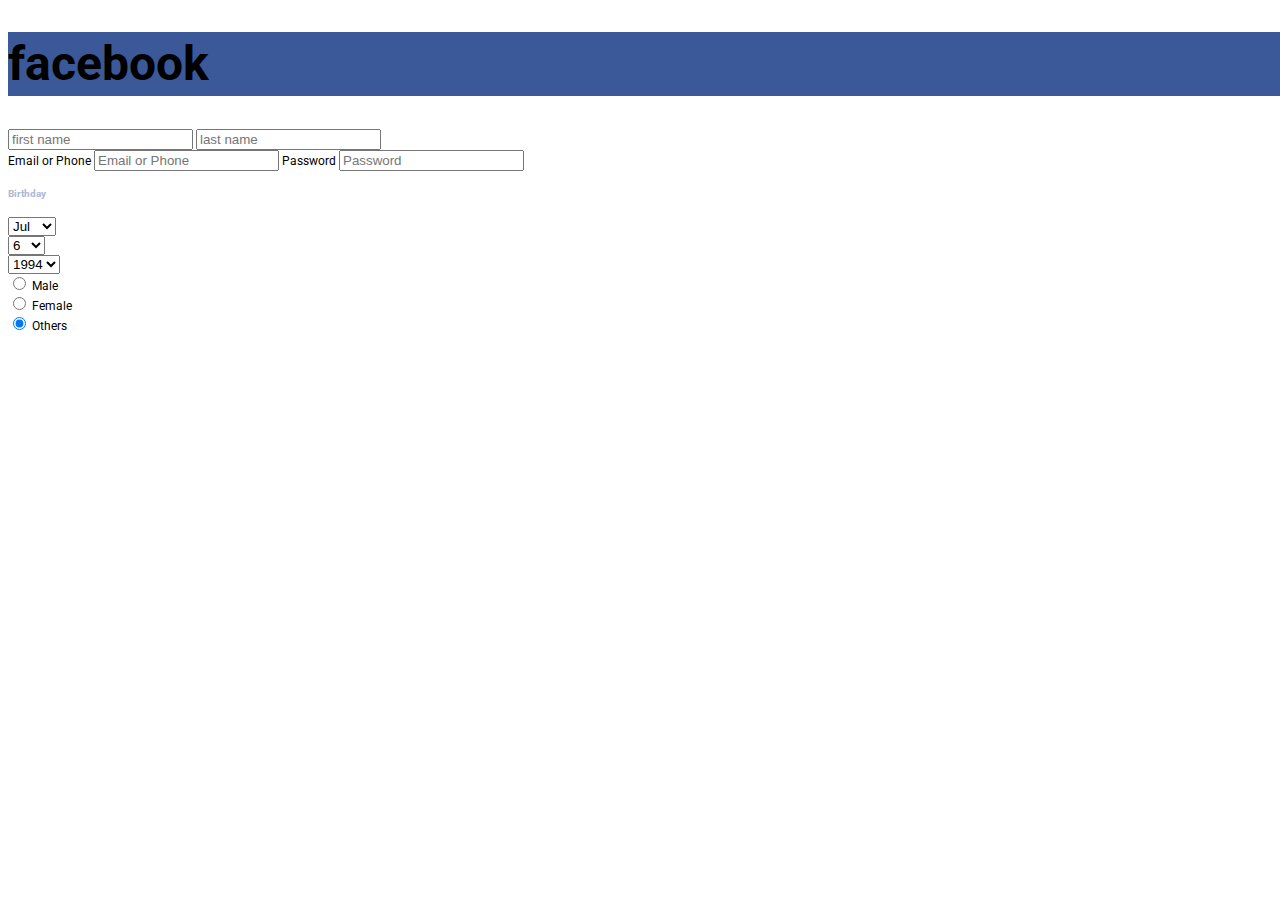
<file: index.html>
<!DOCTYPE html>
<html lang="en">
<head>
    <meta charset="UTF-8">
    <meta http-equiv="X-UA-Compatible" content="IE=edge">
    <meta name="viewport" content="width=device-width, initial-scale=1.0">
    <link href="https://cdn.jsdelivr.net/npm/bootstrap@5.1.3/dist/css/bootstrap.min.css" rel="stylesheet" integrity="sha384-1BmE4kWBq78iYhFldvKuhfTAU6auU8tT94WrHftjDbrCEXSU1oBoqyl2QvZ6jIW3" crossorigin="anonymous">
    <link rel="stylesheet" href="style.css">
    
    <title>Facebook</title>
</head>
<body>
    <main>
        <div class="col-sm-12 col-md-6">
            <h1 class="text-white bg-fb-blue logo p-3" style="width:200%">facebook</h1>
          </div>
          <form class="form-inline m-4 p-2" action="/action_page.php">
            
            <input class="p-2 me-3" type="email" id="email" 
                  placeholder="first name" name="email">
        
            
            <input class="p-2 me-3" type="password" id="pwd" 
                  placeholder="last name" name="pswd">
        
          </form>
        <div class="col-auto me-3">
            <label class="sr-only p-3 me-3 ms-4"  for="emailPhone">Email or Phone</label>
            <input type="text" class="ms-4 w-25 form-control form-control-sm ms-2 p-3 me-3" id="emailPhone" placeholder="Email or Phone">
            <label class="sr-only p-3 me-3 ms-4" for="password">Password</label>         
            <input type="text" class="w-25 ms-4 form-control form-control-sm ms-2 p-3" id="password" placeholder="Password">
                      
        </div>
        <form>
            
            
            <h5 class="fb-light-blue m-3 ms-4">Birthday</h3>
            <div class="form-row mb-3">
              <div class="col-auto pl-5 pr-5 ms-4">
                <select class="custom-select my-1" id="inlineFormCustomSelectPref">
                  <option value="1">Jan</option>
                  <option value="2">Feb</option>
                  <option value="3">Mar</option>
                  <option value="4">Apr</option>
                  <option value="5">May</option>
                  <option value="6">Jun</option>
                  <option value="7" selected>Jul</option>
                  <option value="8">Aug</option>
                  <option value="9">Sep</option>
                  <option value="10">Oct</option>
                  <option value="11">Nov</option>
                  <option value="12">Dec</option>
                </select>
              </div>
              <div class="col-auto pl-0 pr-0 ms-4">
                <select class="custom-select my-1" id="inlineFormCustomSelectPref">
                  <option value="1">1</option>
                  <option value="2">2</option>
                  <option value="3">3</option>
                  <option value="4">4</option>
                  <option value="5">5</option>
                  <option value="6" selected>6</option>
                  <option value="7">7</option>
                  <option value="8">8</option>
                  <option value="9">9</option>
                  <option value="10">10</option>
                  <option value="11">11</option>
                  <option value="12">12</option>
                  <option value="13">13</option>
                  <option value="14">14</option>
                  <option value="15">15</option>
                  <option value="16">16</option>
                  <option value="17">17</option>
                  <option value="18">18</option>
                  <option value="19">19</option>
                  <option value="20">20</option>
                  <option value="21">21</option>
                  <option value="22">22</option>
                  <option value="23">23</option>
                  <option value="24">24</option>
                  <option value="25">25</option>
                  <option value="26">26</option>
                  <option value="27">27</option>
                  <option value="28">28</option>
                  <option value="29">29</option>
                  <option value="30">30</option>
                  <option value="31">31</option>
                </select>
              </div>
              <div class="col-auto pl-0 pr-0 ms-4">
                <select class="custom-select my-1" id="inlineFormCustomSelectPref">
                  <option value="1985">1985</option>
                  <option value="1986">1986</option>
                  <option value="1987">1987</option>
                  <option value="1988">1988</option>
                  <option value="1989">1989</option>
                  <option value="1990">1990</option>
                  <option value="1991">1991</option>
                  <option value="1992">1992</option>
                  <option value="1993">1993</option>
                  <option value="1994" selected>1994</option>
                </select>
              </div>  
              <div class="form-check mt-5">
                <input class="form-check-input ms-2 my-1" type="radio" name="flexRadioDefault" id="flexRadioDefault1">
                <label class="form-check-label" for="flexRadioDefault1">
                  Male
                </label>
              </div>
              <div class="form-check">
                <input class="form-check-input ms-2" type="radio" name="flexRadioDefault" id="flexRadioDefault2" checked>
                <label class="form-check-label" for="flexRadioDefault2">
                  Female
                </label>
              </div>
              <div class="form-check">
                <input class="form-check-input ms-2" type="radio" name="flexRadioDefault" id="flexRadioDefault2" checked>
                <label class="form-check-label" for="flexRadioDefault2">
                  Others
                </label>
              </div>
        <!-- <div class="row bg-fb-blue pt-5">
          <div class="container">
            <div class="row no-gutters pl-2 pr-2">
              <div class="col-sm-12 col-md-6">
                <h1 class="text-white logo p-3">facebook</h1>
              </div>
              <div class="col-sm-12 col-md-6">
                <form class="float-right">
                  <div class="form-row">
                    <div class="col-auto">
                      <label class="sr-only" for="emailPhone">Email or Phone</label>
                      <input type="text" class="w-25 form-control form-control-sm mb-2" id="emailPhone" placeholder="Email or Phone">
                    </div>
                    <div class="col-auto">
                      <label class="sr-only" for="password">Password</label>
                      <div class="input-group">
                         <input type="text" class="w-25 form-control form-control-sm col-md-6" id="emailPhone" placeholder="Email or Phone"> 
                         <input type="text" class="w-25 form-control form-control-sm mb-2" id="password" placeholder="Password">
                      </div>
                    </div>
                    <div class="col-auto">
                      <input type="submit" id="submit" class="btn btn-sm btn-fb mb-2 align-bottom" value="Log In">
                    </div>
                  </div>
                </form>
              </div>
            </div>
          </div>
        </div>
        <div style="background-color: #edf0f5;">
          <div class="container">
            <div class="row no-gutters">
              <div class="col-sm-12 col-md-6 mt-5 pr-5">
                <h2>Connect with friends and the world around you on Facebook.</h2>
                <ul class="list-group">
                  <li class="list-group-item bg-transparent border-0 pl-0">
                    <i class="far fa-newspaper fa-3x align-middle"></i>
                    <span class="ml-2"><strong>See photos and updates</strong> from friends in News Feed.</span>
                  </li>
                  <li class="list-group-item bg-transparent border-0 pl-0">
                    <i class="far fa-star fa-3x align-middle"></i>
                    <span class="ml-2"><strong>Share what's new</strong> in your life on your Timeline.</span>
                  </li>
                  <li class="list-group-item bg-transparent border-0 pl-0">
                    <i class="fas fa-vector-square fa-3x align-middle"></i>
                    <span class="ml-2"><strong>Find more</strong> of what you're looking for with Facebook Search.</span>
                  </li>          
                </ul>
              </div>
              <div class="col-sm-12 col-md-6 mt-3">
                <h1>Sign Up</h1>
                <h6>It's free and always will be.</h6>
                <form>
                  <div class="form-row">
                    <div class="form-group col-md-6">
                      <input type="text" class="form-control" id="fname" placeholder="First Name">
                    </div>
                    <div class="form-group col-md-6">
                      <input type="text" class="form-control" id="lname" placeholder="Last Name">
                    </div>
                  </div>
                  <div class="form-group">
                    <input type="text" class="form-control" id="phoneEmail" placeholder="Mobile number or email">
                  </div>
                  <div class="form-group">
                    <input type="password" class="form-control" placeholder="New password">
                  </div>
                  <h5 class="fb-light-blue">Birthday</h3>
                  <div class="form-row mb-3">
                    <div class="col-auto pl-0 pr-0">
                      <select class="custom-select my-1" id="inlineFormCustomSelectPref">
                        <option value="1">Jan</option>
                        <option value="2">Feb</option>
                        <option value="3">Mar</option>
                        <option value="4">Apr</option>
                        <option value="5">May</option>
                        <option value="6">Jun</option>
                        <option value="7" selected>Jul</option>
                        <option value="8">Aug</option>
                        <option value="9">Sep</option>
                        <option value="10">Oct</option>
                        <option value="11">Nov</option>
                        <option value="12">Dec</option>
                      </select>
                    </div>
                    <div class="col-auto pl-0 pr-0">
                      <select class="custom-select my-1" id="inlineFormCustomSelectPref">
                        <option value="1">1</option>
                        <option value="2">2</option>
                        <option value="3">3</option>
                        <option value="4">4</option>
                        <option value="5">5</option>
                        <option value="6" selected>6</option>
                        <option value="7">7</option>
                        <option value="8">8</option>
                        <option value="9">9</option>
                        <option value="10">10</option>
                        <option value="11">11</option>
                        <option value="12">12</option>
                        <option value="13">13</option>
                        <option value="14">14</option>
                        <option value="15">15</option>
                        <option value="16">16</option>
                        <option value="17">17</option>
                        <option value="18">18</option>
                        <option value="19">19</option>
                        <option value="20">20</option>
                        <option value="21">21</option>
                        <option value="22">22</option>
                        <option value="23">23</option>
                        <option value="24">24</option>
                        <option value="25">25</option>
                        <option value="26">26</option>
                        <option value="27">27</option>
                        <option value="28">28</option>
                        <option value="29">29</option>
                        <option value="30">30</option>
                        <option value="31">31</option>
                      </select>
                    </div>
                    <div class="col-auto pl-0 pr-0">
                      <select class="custom-select my-1" id="inlineFormCustomSelectPref">
                        <option value="1985">1985</option>
                        <option value="1986">1986</option>
                        <option value="1987">1987</option>
                        <option value="1988">1988</option>
                        <option value="1989">1989</option>
                        <option value="1990">1990</option>
                        <option value="1991">1991</option>
                        <option value="1992">1992</option>
                        <option value="1993">1993</option>
                        <option value="1994" selected>1994</option>
                      </select>
                    </div>  
                    <div class="col-auto pl-1">
                      <i class="fas fa-question-circle popover-icon" tabindex="0" data-popover-content="#bdaySelect" id="showPopover" data-toggle="popover" data-html="true" data-placement="left"></i>
                      <div class="popover-block-container">
                        <div id="bdaySelect" style="display:none;">
                          <div class="popover-body">
                            <strong>Providing your birthday</strong> helps make sure you get the right Facebook experience for your age. If you want to change who sees this, go to the About section of your profile. For more details, please visit our <a href="https://www.facebook.com/privacy/explanation/" target="_blank" rel="noopener">Data Policy</a>.
                            <hr>
                            <span class="float-right mb-2">
                              <a href="#" class="btn btn-sm btn-fb align-right">Close</a>
                            </span>
                          </div>
                        </div>
                      </div>
                    </div>
                  </div>
                  <div class="col-auto pl-0">
                    <h5 class="fb-light-blue">Gender</h3>
                    <div class="custom-control custom-radio custom-control-inline">
                      <input type="radio" id="femaleRadio" name="genderRadio" class="custom-control-input">
                      <label class="custom-control-label" for="femaleRadio">Female</label>
                    </div>
                    <div class="custom-control custom-radio custom-control-inline">
                      <input type="radio" id="maleRadio" name="genderRadio" class="custom-control-input">
                      <label class="custom-control-label" for="maleRadio">Male</label>
                    </div>
                    <div class="custom-control custom-radio custom-control-inline">
                      <input type="radio" id="customRadio" name="genderRadio" oninput="on_change(event)" class="custom-control-input" value="customSelect">
                      <label class="custom-control-label" for="customRadio">Custom</label>
                    </div>
                    <div class="custom-control custom-control-inline pl-0">
                      <i class="fas fa-question-circle popover-icon" tabindex="0" data-popover-content="#genderSelect" id="showPopover" data-toggle="popover" data-html="true" data-placement="left"></i>
                      <div class="popover-block-container">
                        <div id="genderSelect" style="display:none;">
                          <div class="popover-body">
                            You can change who sees your gender on your profile later. Select Custom to choose another gender, or if you'd rather not say.
                            <hr>
                            <span class="float-right mb-2">
                              <a href="#" class="btn btn-sm btn-fb align-right">Close</a>
                            </span>
                          </div>
                        </div>
                      </div>             
                    </div>
                    
            
      </main> -->

    <script src="https://cdn.jsdelivr.net/npm/bootstrap@5.1.3/dist/js/bootstrap.bundle.min.js" integrity="sha384-ka7Sk0Gln4gmtz2MlQnikT1wXgYsOg+OMhuP+IlRH9sENBO0LRn5q+8nbTov4+1p" crossorigin="anonymous"></script>
</body>
</html>
</file>
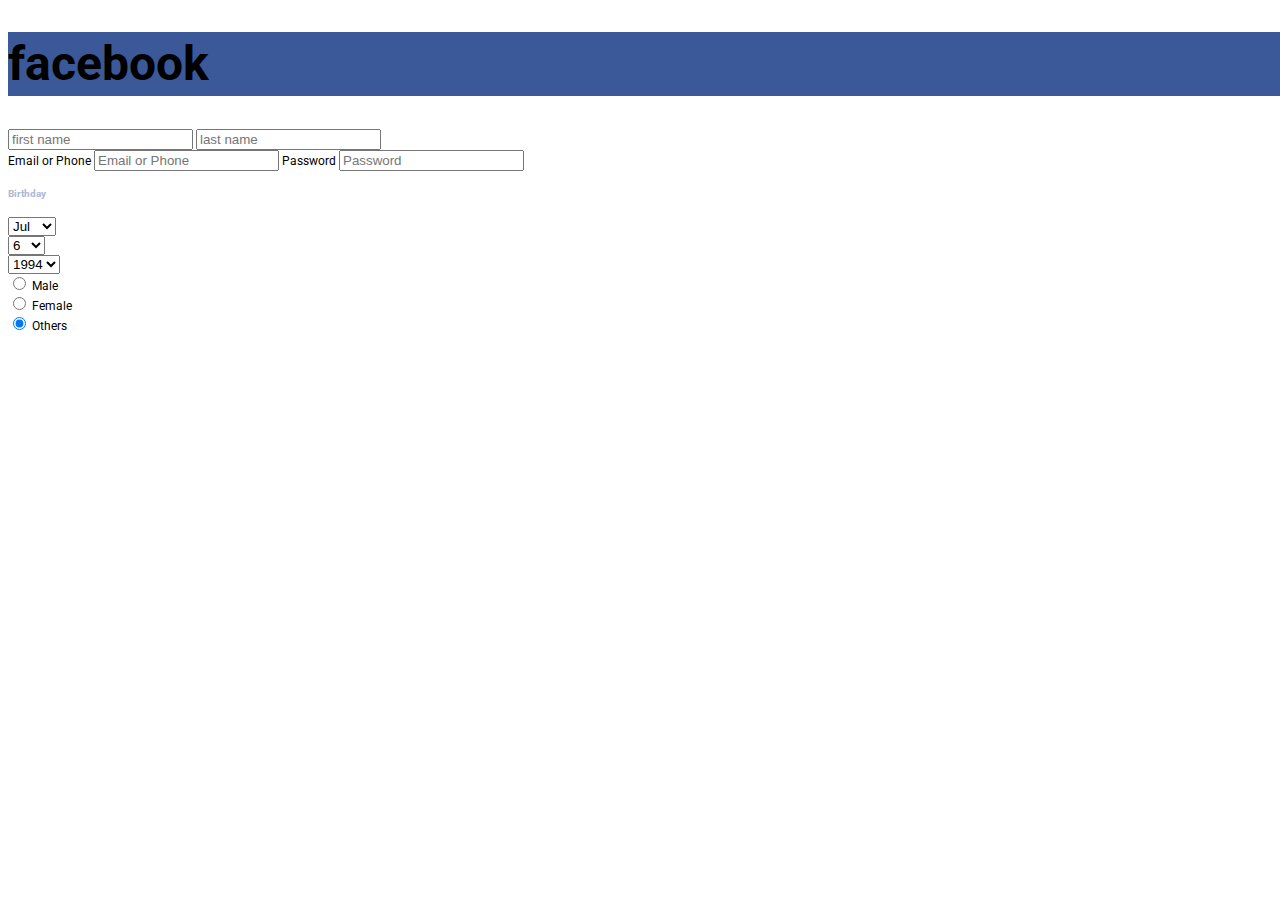
<file: index1.html>
<!DOCTYPE html>
<html lang="en">
<head>
    <meta charset="UTF-8">
    <meta http-equiv="X-UA-Compatible" content="IE=edge">
    <meta name="viewport" content="width=device-width, initial-scale=1.0">
    <link href="https://cdn.jsdelivr.net/npm/bootstrap@5.1.3/dist/css/bootstrap.min.css" rel="stylesheet" integrity="sha384-1BmE4kWBq78iYhFldvKuhfTAU6auU8tT94WrHftjDbrCEXSU1oBoqyl2QvZ6jIW3" crossorigin="anonymous">
    <link rel="stylesheet" href="style1.css">
    
    <title>Facebook</title>
</head>
<body>
    <main>
        <div class="col-sm-12 col-md-6">
            <h1 class="text-white bg-fb-blue logo p-3" style="width:200%">facebook</h1>
          </div>
          <form class="form-inline m-4 p-2" action="/action_page.php">
            
            <input class="p-2 me-3" type="email" id="email" 
                  placeholder="first name" name="email">
        
            
            <input class="p-2 me-3" type="password" id="pwd" 
                  placeholder="last name" name="pswd">
        
          </form>
        <div class="col-auto me-3">
            <label class="sr-only p-3 me-3 ms-4"  for="emailPhone">Email or Phone</label>
            <input type="text" class="ms-4 w-25 form-control form-control-sm ms-2 p-3 me-3" id="emailPhone" placeholder="Email or Phone">
            <label class="sr-only p-3 me-3 ms-4" for="password">Password</label>         
            <input type="text" class="w-25 ms-4 form-control form-control-sm ms-2 p-3" id="password" placeholder="Password">
                      
        </div>
        <form>
            
            
            <h5 class="fb-light-blue m-3 ms-4">Birthday</h3>
            <div class="form-row mb-3">
              <div class="col-auto pl-5 pr-5 ms-4">
                <select class="custom-select my-1" id="inlineFormCustomSelectPref">
                  <option value="1">Jan</option>
                  <option value="2">Feb</option>
                  <option value="3">Mar</option>
                  <option value="4">Apr</option>
                  <option value="5">May</option>
                  <option value="6">Jun</option>
                  <option value="7" selected>Jul</option>
                  <option value="8">Aug</option>
                  <option value="9">Sep</option>
                  <option value="10">Oct</option>
                  <option value="11">Nov</option>
                  <option value="12">Dec</option>
                </select>
              </div>
              <div class="col-auto pl-0 pr-0 ms-4">
                <select class="custom-select my-1" id="inlineFormCustomSelectPref">
                  <option value="1">1</option>
                  <option value="2">2</option>
                  <option value="3">3</option>
                  <option value="4">4</option>
                  <option value="5">5</option>
                  <option value="6" selected>6</option>
                  <option value="7">7</option>
                  <option value="8">8</option>
                  <option value="9">9</option>
                  <option value="10">10</option>
                  <option value="11">11</option>
                  <option value="12">12</option>
                  <option value="13">13</option>
                  <option value="14">14</option>
                  <option value="15">15</option>
                  <option value="16">16</option>
                  <option value="17">17</option>
                  <option value="18">18</option>
                  <option value="19">19</option>
                  <option value="20">20</option>
                  <option value="21">21</option>
                  <option value="22">22</option>
                  <option value="23">23</option>
                  <option value="24">24</option>
                  <option value="25">25</option>
                  <option value="26">26</option>
                  <option value="27">27</option>
                  <option value="28">28</option>
                  <option value="29">29</option>
                  <option value="30">30</option>
                  <option value="31">31</option>
                </select>
              </div>
              <div class="col-auto pl-0 pr-0 ms-4">
                <select class="custom-select my-1" id="inlineFormCustomSelectPref">
                  <option value="1985">1985</option>
                  <option value="1986">1986</option>
                  <option value="1987">1987</option>
                  <option value="1988">1988</option>
                  <option value="1989">1989</option>
                  <option value="1990">1990</option>
                  <option value="1991">1991</option>
                  <option value="1992">1992</option>
                  <option value="1993">1993</option>
                  <option value="1994" selected>1994</option>
                </select>
              </div>  
              <div class="form-check mt-5">
                <input class="form-check-input ms-2 my-1" type="radio" name="flexRadioDefault" id="flexRadioDefault1">
                <label class="form-check-label" for="flexRadioDefault1">
                  Male
                </label>
              </div>
              <div class="form-check">
                <input class="form-check-input ms-2" type="radio" name="flexRadioDefault" id="flexRadioDefault2" checked>
                <label class="form-check-label" for="flexRadioDefault2">
                  Female
                </label>
              </div>
              <div class="form-check">
                <input class="form-check-input ms-2" type="radio" name="flexRadioDefault" id="flexRadioDefault2" checked>
                <label class="form-check-label" for="flexRadioDefault2">
                  Others
                </label>
              </div>
        <!-- <div class="row bg-fb-blue pt-5">
          <div class="container">
            <div class="row no-gutters pl-2 pr-2">
              <div class="col-sm-12 col-md-6">
                <h1 class="text-white logo p-3">facebook</h1>
              </div>
              <div class="col-sm-12 col-md-6">
                <form class="float-right">
                  <div class="form-row">
                    <div class="col-auto">
                      <label class="sr-only" for="emailPhone">Email or Phone</label>
                      <input type="text" class="w-25 form-control form-control-sm mb-2" id="emailPhone" placeholder="Email or Phone">
                    </div>
                    <div class="col-auto">
                      <label class="sr-only" for="password">Password</label>
                      <div class="input-group">
                         <input type="text" class="w-25 form-control form-control-sm col-md-6" id="emailPhone" placeholder="Email or Phone"> 
                         <input type="text" class="w-25 form-control form-control-sm mb-2" id="password" placeholder="Password">
                      </div>
                    </div>
                    <div class="col-auto">
                      <input type="submit" id="submit" class="btn btn-sm btn-fb mb-2 align-bottom" value="Log In">
                    </div>
                  </div>
                </form>
              </div>
            </div>
          </div>
        </div>
        <div style="background-color: #edf0f5;">
          <div class="container">
            <div class="row no-gutters">
              <div class="col-sm-12 col-md-6 mt-5 pr-5">
                <h2>Connect with friends and the world around you on Facebook.</h2>
                <ul class="list-group">
                  <li class="list-group-item bg-transparent border-0 pl-0">
                    <i class="far fa-newspaper fa-3x align-middle"></i>
                    <span class="ml-2"><strong>See photos and updates</strong> from friends in News Feed.</span>
                  </li>
                  <li class="list-group-item bg-transparent border-0 pl-0">
                    <i class="far fa-star fa-3x align-middle"></i>
                    <span class="ml-2"><strong>Share what's new</strong> in your life on your Timeline.</span>
                  </li>
                  <li class="list-group-item bg-transparent border-0 pl-0">
                    <i class="fas fa-vector-square fa-3x align-middle"></i>
                    <span class="ml-2"><strong>Find more</strong> of what you're looking for with Facebook Search.</span>
                  </li>          
                </ul>
              </div>
              <div class="col-sm-12 col-md-6 mt-3">
                <h1>Sign Up</h1>
                <h6>It's free and always will be.</h6>
                <form>
                  <div class="form-row">
                    <div class="form-group col-md-6">
                      <input type="text" class="form-control" id="fname" placeholder="First Name">
                    </div>
                    <div class="form-group col-md-6">
                      <input type="text" class="form-control" id="lname" placeholder="Last Name">
                    </div>
                  </div>
                  <div class="form-group">
                    <input type="text" class="form-control" id="phoneEmail" placeholder="Mobile number or email">
                  </div>
                  <div class="form-group">
                    <input type="password" class="form-control" placeholder="New password">
                  </div>
                  <h5 class="fb-light-blue">Birthday</h3>
                  <div class="form-row mb-3">
                    <div class="col-auto pl-0 pr-0">
                      <select class="custom-select my-1" id="inlineFormCustomSelectPref">
                        <option value="1">Jan</option>
                        <option value="2">Feb</option>
                        <option value="3">Mar</option>
                        <option value="4">Apr</option>
                        <option value="5">May</option>
                        <option value="6">Jun</option>
                        <option value="7" selected>Jul</option>
                        <option value="8">Aug</option>
                        <option value="9">Sep</option>
                        <option value="10">Oct</option>
                        <option value="11">Nov</option>
                        <option value="12">Dec</option>
                      </select>
                    </div>
                    <div class="col-auto pl-0 pr-0">
                      <select class="custom-select my-1" id="inlineFormCustomSelectPref">
                        <option value="1">1</option>
                        <option value="2">2</option>
                        <option value="3">3</option>
                        <option value="4">4</option>
                        <option value="5">5</option>
                        <option value="6" selected>6</option>
                        <option value="7">7</option>
                        <option value="8">8</option>
                        <option value="9">9</option>
                        <option value="10">10</option>
                        <option value="11">11</option>
                        <option value="12">12</option>
                        <option value="13">13</option>
                        <option value="14">14</option>
                        <option value="15">15</option>
                        <option value="16">16</option>
                        <option value="17">17</option>
                        <option value="18">18</option>
                        <option value="19">19</option>
                        <option value="20">20</option>
                        <option value="21">21</option>
                        <option value="22">22</option>
                        <option value="23">23</option>
                        <option value="24">24</option>
                        <option value="25">25</option>
                        <option value="26">26</option>
                        <option value="27">27</option>
                        <option value="28">28</option>
                        <option value="29">29</option>
                        <option value="30">30</option>
                        <option value="31">31</option>
                      </select>
                    </div>
                    <div class="col-auto pl-0 pr-0">
                      <select class="custom-select my-1" id="inlineFormCustomSelectPref">
                        <option value="1985">1985</option>
                        <option value="1986">1986</option>
                        <option value="1987">1987</option>
                        <option value="1988">1988</option>
                        <option value="1989">1989</option>
                        <option value="1990">1990</option>
                        <option value="1991">1991</option>
                        <option value="1992">1992</option>
                        <option value="1993">1993</option>
                        <option value="1994" selected>1994</option>
                      </select>
                    </div>  
                    <div class="col-auto pl-1">
                      <i class="fas fa-question-circle popover-icon" tabindex="0" data-popover-content="#bdaySelect" id="showPopover" data-toggle="popover" data-html="true" data-placement="left"></i>
                      <div class="popover-block-container">
                        <div id="bdaySelect" style="display:none;">
                          <div class="popover-body">
                            <strong>Providing your birthday</strong> helps make sure you get the right Facebook experience for your age. If you want to change who sees this, go to the About section of your profile. For more details, please visit our <a href="https://www.facebook.com/privacy/explanation/" target="_blank" rel="noopener">Data Policy</a>.
                            <hr>
                            <span class="float-right mb-2">
                              <a href="#" class="btn btn-sm btn-fb align-right">Close</a>
                            </span>
                          </div>
                        </div>
                      </div>
                    </div>
                  </div>
                  <div class="col-auto pl-0">
                    <h5 class="fb-light-blue">Gender</h3>
                    <div class="custom-control custom-radio custom-control-inline">
                      <input type="radio" id="femaleRadio" name="genderRadio" class="custom-control-input">
                      <label class="custom-control-label" for="femaleRadio">Female</label>
                    </div>
                    <div class="custom-control custom-radio custom-control-inline">
                      <input type="radio" id="maleRadio" name="genderRadio" class="custom-control-input">
                      <label class="custom-control-label" for="maleRadio">Male</label>
                    </div>
                    <div class="custom-control custom-radio custom-control-inline">
                      <input type="radio" id="customRadio" name="genderRadio" oninput="on_change(event)" class="custom-control-input" value="customSelect">
                      <label class="custom-control-label" for="customRadio">Custom</label>
                    </div>
                    <div class="custom-control custom-control-inline pl-0">
                      <i class="fas fa-question-circle popover-icon" tabindex="0" data-popover-content="#genderSelect" id="showPopover" data-toggle="popover" data-html="true" data-placement="left"></i>
                      <div class="popover-block-container">
                        <div id="genderSelect" style="display:none;">
                          <div class="popover-body">
                            You can change who sees your gender on your profile later. Select Custom to choose another gender, or if you'd rather not say.
                            <hr>
                            <span class="float-right mb-2">
                              <a href="#" class="btn btn-sm btn-fb align-right">Close</a>
                            </span>
                          </div>
                        </div>
                      </div>             
                    </div>
                    
            
      </main> -->

    <script src="https://cdn.jsdelivr.net/npm/bootstrap@5.1.3/dist/js/bootstrap.bundle.min.js" integrity="sha384-ka7Sk0Gln4gmtz2MlQnikT1wXgYsOg+OMhuP+IlRH9sENBO0LRn5q+8nbTov4+1p" crossorigin="anonymous"></script>
</body>
</html>
</file>
<file: style.css>
@import url('https://fonts.googleapis.com/css?family=Roboto:400,500,700&display=swap');

body {
  background-color: #ffffff;
  font-family: 'Roboto', sans-serif;
  font-size: 12px;
  line-height: 1.34;
}

.container-fluid.full-width {
  padding-right: 0px!important;
  padding-left: 0px!important;
}

h1.logo {
  font-size: 4em;
}

.bg-fb-blue {
  background-color: #3b5998!important;
}

small.form-text.text-muted a {
  color: #9cb4d8;
}

.btn.btn-fb {
  background-color: #4267b2;
  border-color: #29487d;
  border-radius: 0;
  color: #ffffff;
}

.btn.btn-fb-submit {
  background: linear-gradient(#79bc64, #578843);
  box-shadow: inset 0 1px 1px #a4e388;
  border-color: #3b6e22 #3b6e22 #2c5115;
  color: #ffffff;
}

.btn-add-language {
  padding: 2px 9px;
  border-radius: 1px;
}

.far, .fas, .fb-icon {
  color: #adb9d3!important;
}

.fb-light-blue {
  color: #adb9d3;
}

footer {
  background-color: #ffffff!important;
  font-size: 12px;
}
</file>
<file: style1.css>
@import url('https://fonts.googleapis.com/css?family=Roboto:400,500,700&display=swap');

body {
  background-color: #ffffff;
  font-family: 'Roboto', sans-serif;
  font-size: 12px;
  line-height: 1.34;
}

.container-fluid.full-width {
  padding-right: 0px!important;
  padding-left: 0px!important;
}

h1.logo {
  font-size: 4em;
}

.bg-fb-blue {
  background-color: #3b5998!important;
}

small.form-text.text-muted a {
  color: #9cb4d8;
}

.btn.btn-fb {
  background-color: #4267b2;
  border-color: #29487d;
  border-radius: 0;
  color: #ffffff;
}

.btn.btn-fb-submit {
  background: linear-gradient(#79bc64, #578843);
  box-shadow: inset 0 1px 1px #a4e388;
  border-color: #3b6e22 #3b6e22 #2c5115;
  color: #ffffff;
}

.btn-add-language {
  padding: 2px 9px;
  border-radius: 1px;
}

.far, .fas, .fb-icon {
  color: #adb9d3!important;
}

.fb-light-blue {
  color: #adb9d3;
}

footer {
  background-color: #ffffff!important;
  font-size: 12px;
}
</file>
